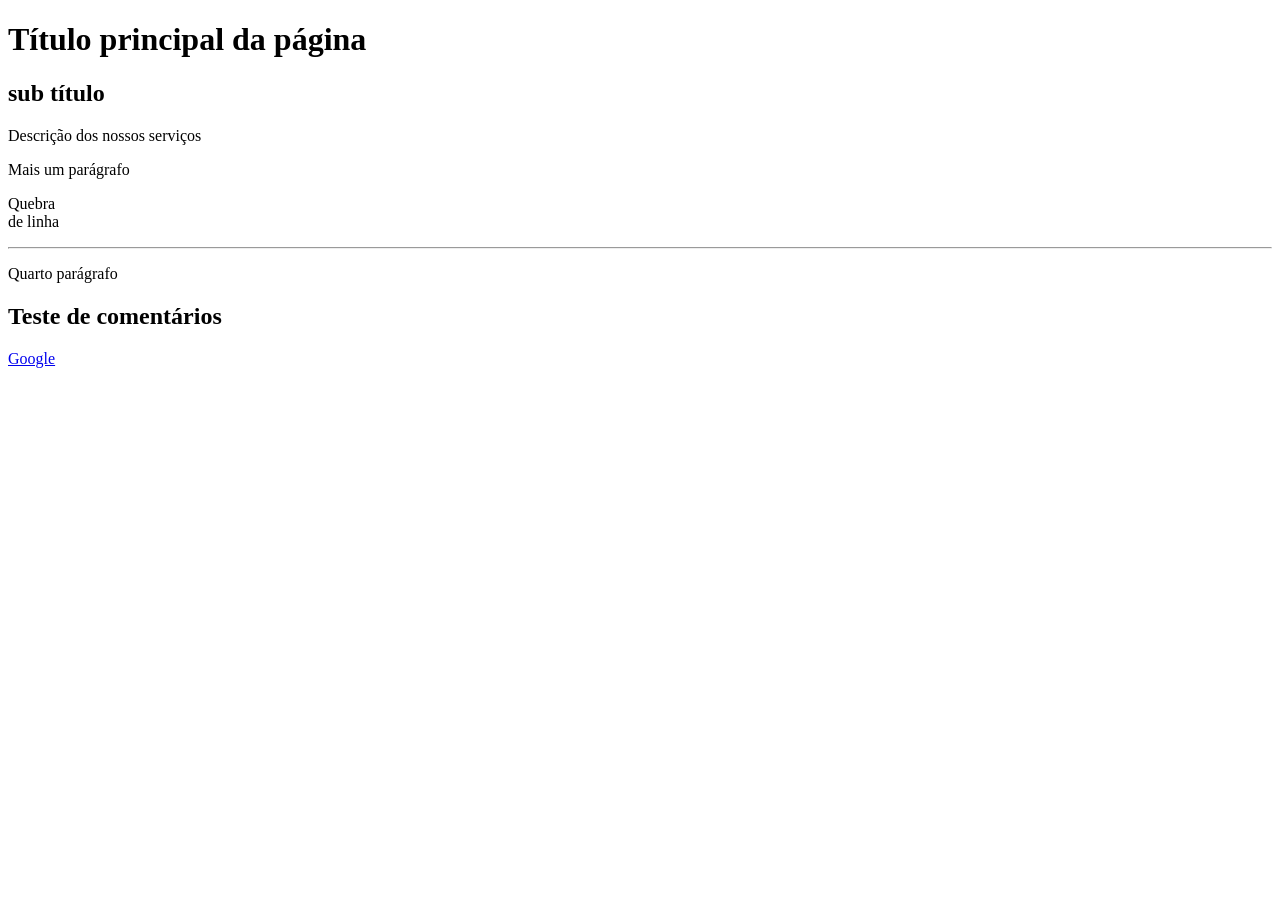
<file: Formação Front-end/1_HTML/index.html>
<!DOCTYPE html>
<html lang="pt-br">

<head>
    <meta charset="UTF-8">
    <meta name="viewport" content="width=device-width, initial-scale=1.0">
    <style>
        body {
            padding-bottom: 500px;
        }
    </style>
    <title>HTML fundamentos</title>
</head>

<body>
    <!-- 1 - títulos -->
    <h1>Título principal da página</h1>
    <h2>sub título</h2>

    <!-- 2 - parágrafos -->
    <p>Descrição dos nossos serviços</p>
    <p>Mais um parágrafo</p>

    <!-- 3 - tags sem conteúdo -->
    <p>Quebra <br/> de linha</p>
    <hr />
    <p>Quarto parágrafo</p>

    <!-- 4 - comentários -->

    <h2>Teste de comentários</h2>
    <!-- Ctrl mais dois pontos é um atalho para os comentários -->

    <!-- 5 - Atributos e Abrir link nova aba-->
    <a href="https://www.google.com/" target="_blank">Google</a>

    
</body>

</html>
</file>
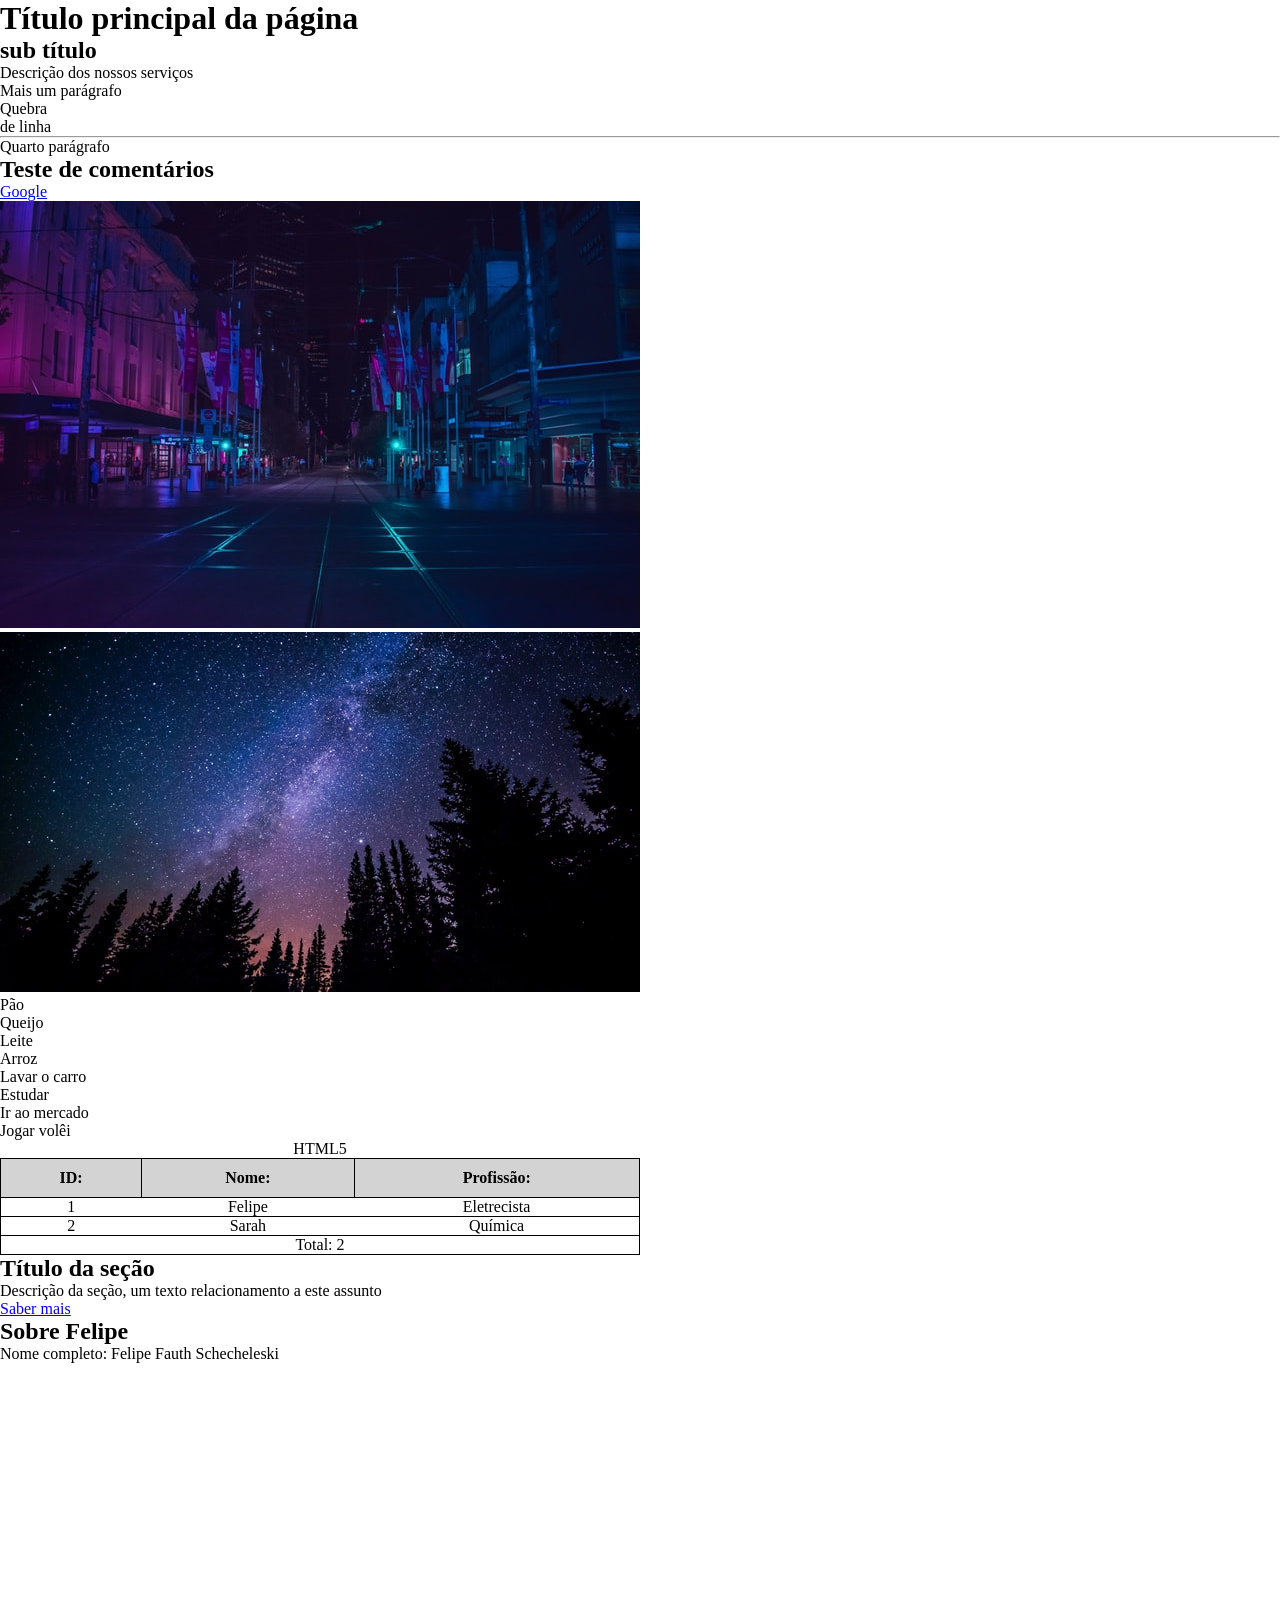
<file: Formação Front-end/2_HTML/index.html>
<!DOCTYPE html>
<html lang="pt-br">

<head>
    <meta charset="UTF-8">
    <meta name="viewport" content="width=device-width, initial-scale=1.0">
    <style>
        * {
            padding: 0px;
            margin: 0px;
        }

        body {
            padding-bottom: 500px;
        }

        table {
            border-collapse: collapse;
            width: 50%;
        }

        th,
        tr {
            border: 1px solid black;
            padding: 10px;
            text-align: center;
        }

        thead {
            background-color: lightgray;
        }
    </style>
    <title>HTML fundamentos</title>
</head>

<body>
    <!-- 1 - títulos -->
    <h1>Título principal da página</h1>
    <h2>sub título</h2>

    <!-- 2 - parágrafos -->
    <p>Descrição dos nossos serviços</p>
    <p>Mais um parágrafo</p>

    <!-- 3 - tags sem conteúdo -->
    <p>Quebra <br /> de linha</p>
    <hr />
    <p>Quarto parágrafo</p>

    <!-- 4 - comentários -->

    <h2>Teste de comentários</h2>
    <!-- Ctrl mais dois pontos é um atalho para os comentários -->

    <!-- 5 - Atributos, 6 - Abrir link nova aba-->
    <a href="https://www.google.com/" target="_blank">Google</a>
    <br>

    <!-- 7 - imagem -->

    <img src="img/city.jpg">

    <!-- 8 - atributo alt  -->
    <img src="img/nature.jpg" alt="noite na froresta">

    <!-- 9 - listas não ordenadas -->
    <ul>
        <li>Pão</li>
        <li>Queijo</li>
        <li>Leite</li>
        <li>Arroz</li>
    </ul>

    <!-- 10 - listas ordenadas -->
    <ol>
        <li>Lavar o carro</li>
        <li>Estudar</li>
        <li>Ir ao mercado</li>
        <li>Jogar volêi</li>
    </ol>

    <!-- 11 - tabelas -->
    <table>
        <caption>HTML5</caption>
        <thead>
            <tr>
                <th>ID:</th>
                <th>Nome:</th>
                <th>Profissão:</th>
            </tr>
        </thead>

        <tbody>
            <tr>
                <td>1</td>
                <td>Felipe</td>
                <td>Eletrecista</td>
            </tr>
            <tr>
                <td>2</td>
                <td>Sarah</td>
                <td>Química</td>
            </tr>
        </tbody>

        <tfoot>
            <tr>
                <td colspan="3">Total: 2</td>
            </tr>
        </tfoot>
    </table>

    <!--12 - div -->
    <div>
        <h2>Título da seção</h2>
        <p>Descrição da seção, um texto relacionamento a este assunto</p>
        <a href="#">Saber mais</a>
    </div>
    <div>
        <h2>Sobre Felipe</h2>
        <p>Nome completo: Felipe Fauth Schecheleski</p>
    </div>
</body>

</html>
</file>
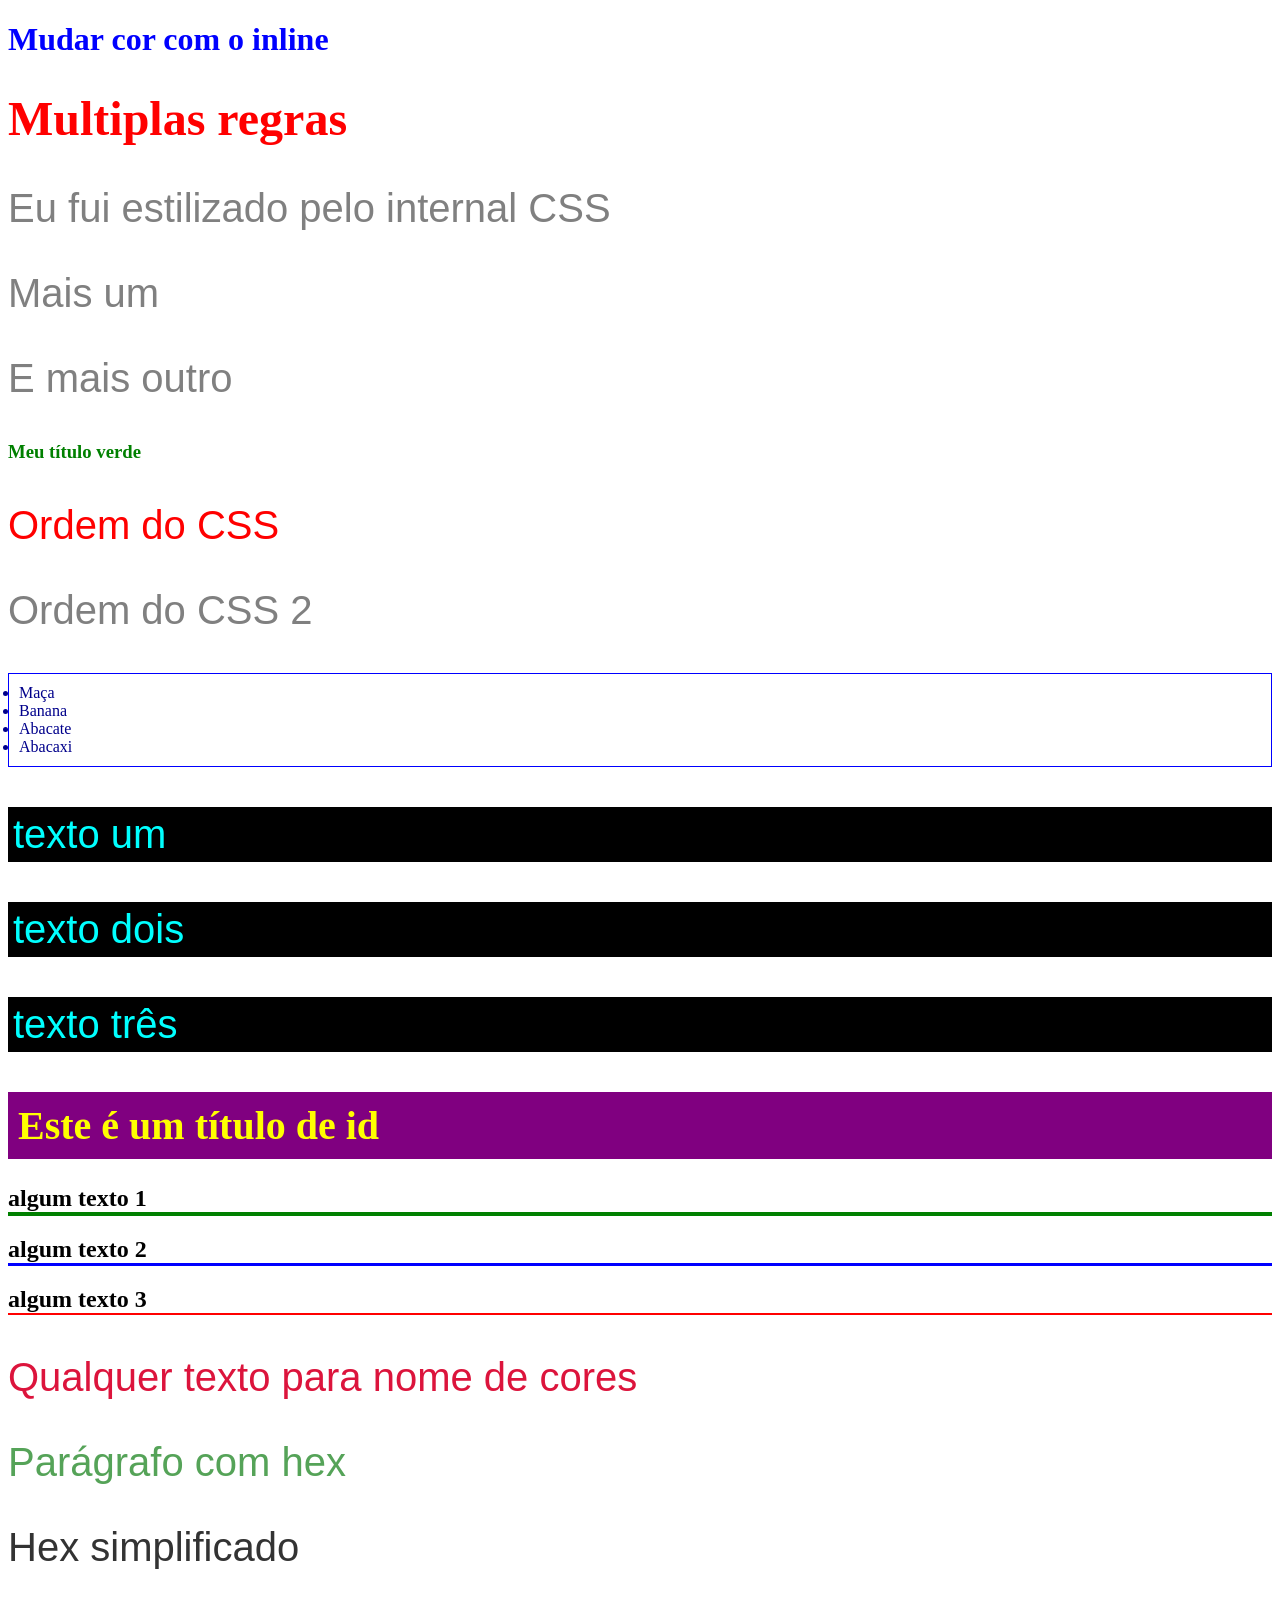
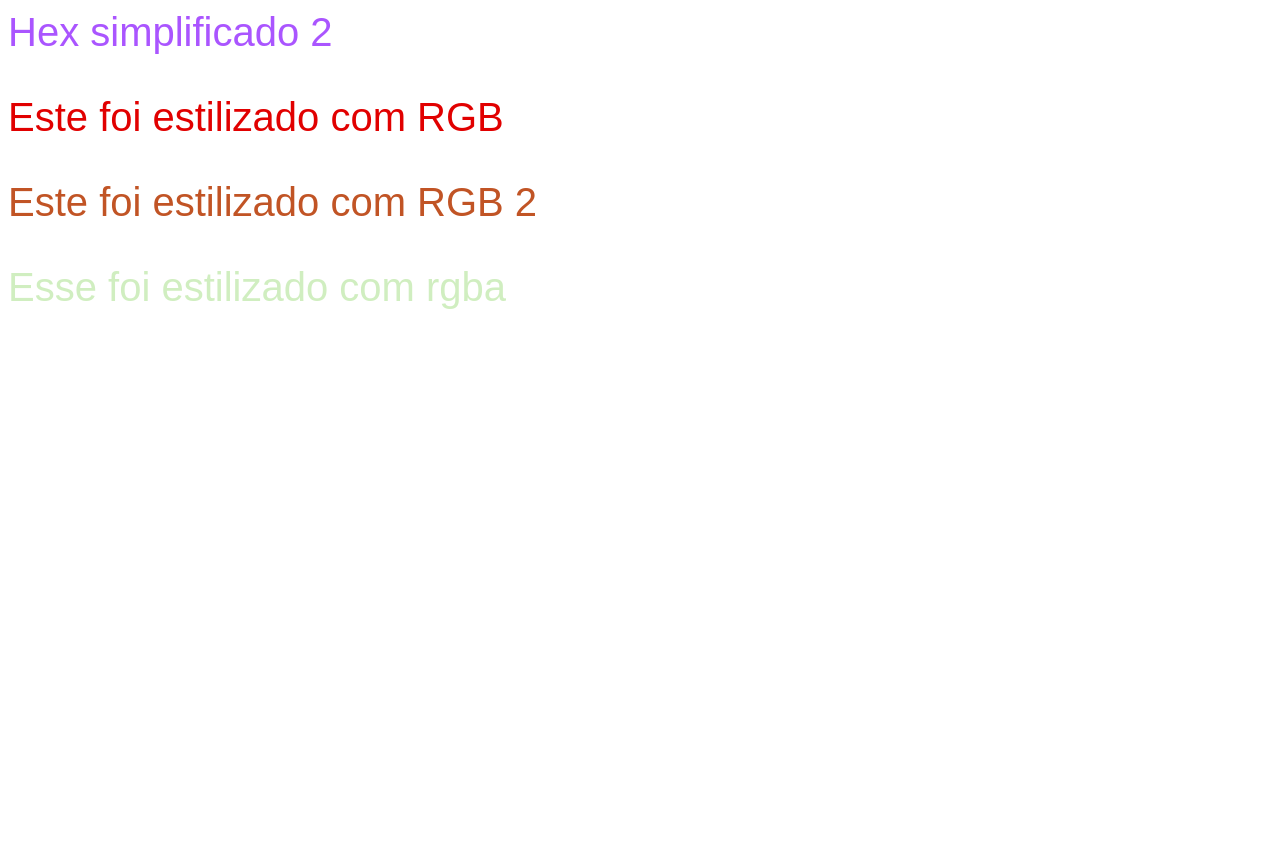
<file: Formação Front-end/3_CSS/index.html>
<!DOCTYPE html>
<html lang="pt-br">
<head>
    <meta charset="UTF-8">
    <meta name="viewport" content="width=device-width, initial-scale=1.0">
    <title>CSS</title>
    <!--4 - External CSS-->
    <!--Cascading Style Sheets-->
    <link rel="stylesheet" href="css/styles.css">
    <link rel="stylesheet" href="css/lists.css">
    <!--3 - Internal CSS-->
    <style>
        p {
            color: gray;
            font-family: Arial, Helvetica, sans-serif;
            font-size: 40px;
        }
    </style>
    
</head>
<body>
    <!--1 - Inline CSS-->
    <h1 style="color: blue;">Mudar cor com o inline</h1>

    <!--2 - Multiplas regras-->
    <h1 style="color: red; font-size: 3em;">Multiplas regras</h1>

    <!--3 - Internal CSS-->
    <p>Eu fui estilizado pelo internal CSS</p>
    <p>Mais um</p>
    <p>E mais outro</p>

    <!--4 - External CSS -->
    <h3>Meu título verde</h3>

    <!--5 - Ordem do CSS-->
    <p style="color: red;">Ordem do CSS</p>
    <p>Ordem do CSS 2</p>

    <!--6 - Multiplos CSS-->
    <ul>
        <li>Maça</li>
        <li>Banana</li>
        <li>Abacate</li>
        <li>Abacaxi</li>
    </ul>

    <!-- 8 - classes -->
    <p class="paragraph">texto um</p>
    <p class="paragraph">texto dois</p>
    <p class="paragraph">texto três</p>

    <!-- 9 - id -->
    <h1 id="exclusive-title">Este é um título de id</h1>

    <!-- 10 - multiplas regras, ordem do css  -->
    <h2 id="algum-titulo" class="titulo">algum texto 1</h2>
    <h2 class="titulo">algum texto 2</h2>
    <h2>algum texto 3</h2>
     
    <!-- 11- nome de cor -->
    <p class="color-name">Qualquer texto para nome de cores</p>

    <!-- 12 - hex -->
    <p class="hex">Parágrafo com hex</p>

    <!-- 13 - Mais sobre hex -->
    <p class="simple-hex">Hex simplificado</p>
    <p class="simple-hex-2">Hex simplificado 2</p>

    <!-- 14 - RGB -->
     <p class="rgb">Este foi estilizado com RGB</p>
     <p class="mixed-rgb">Este foi estilizado com RGB 2</p>

    <!-- 15 - RGBA -->
     <p class="rgba">Esse foi estilizado com rgba</p>
</body>
</html>
</file>
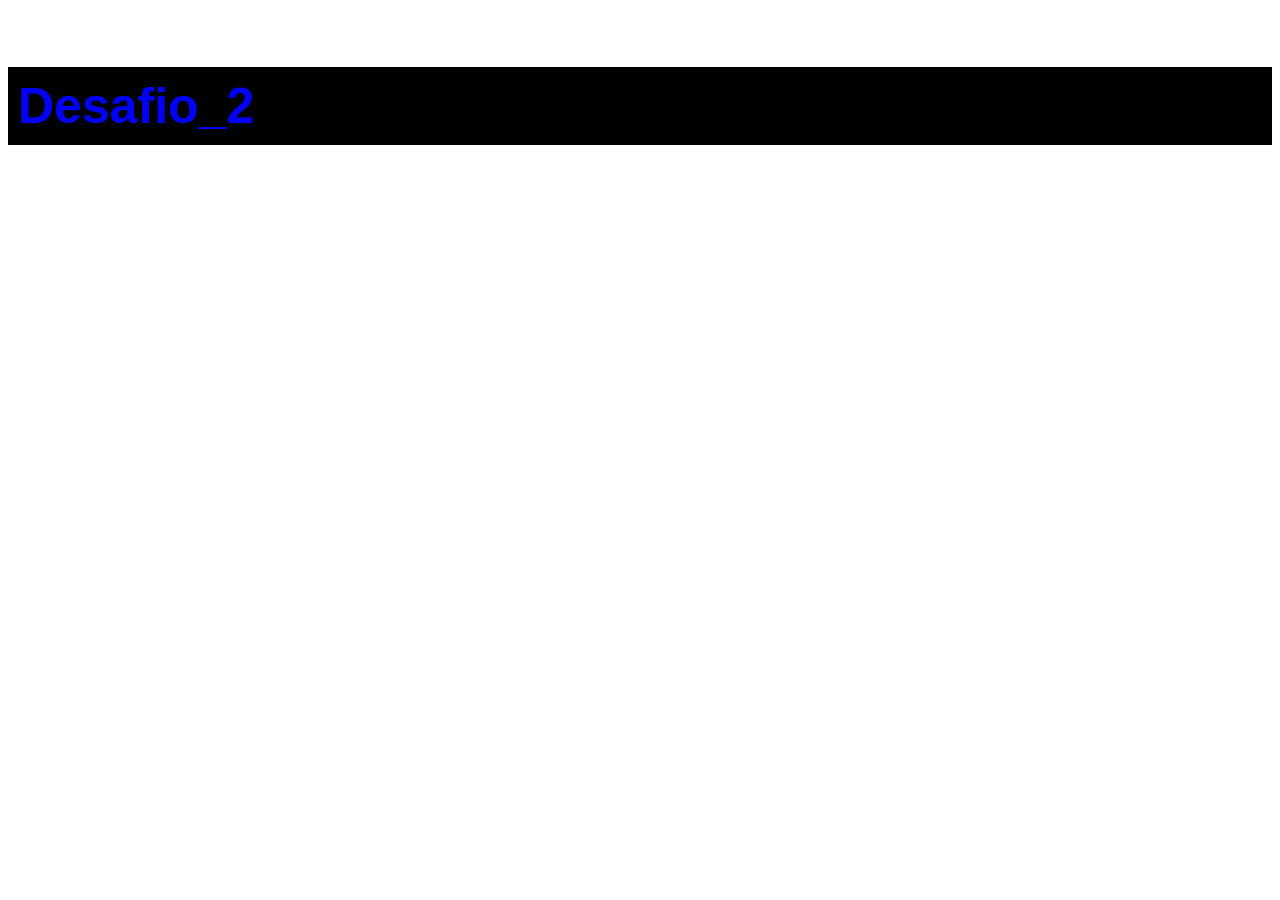
<file: Formação Front-end/desafios/desafio_2/index.html>
<!DOCTYPE html>
<html lang="en">
<head>
    <meta charset="UTF-8">
    <meta name="viewport" content="width=device-width, initial-scale=1.0">
    <link rel="stylesheet" href="css/titles.css">
    <title>Desafio_2</title>
</head>
<body>
    <h4>Desafio_2</h4>
</body>
</html>
</file>
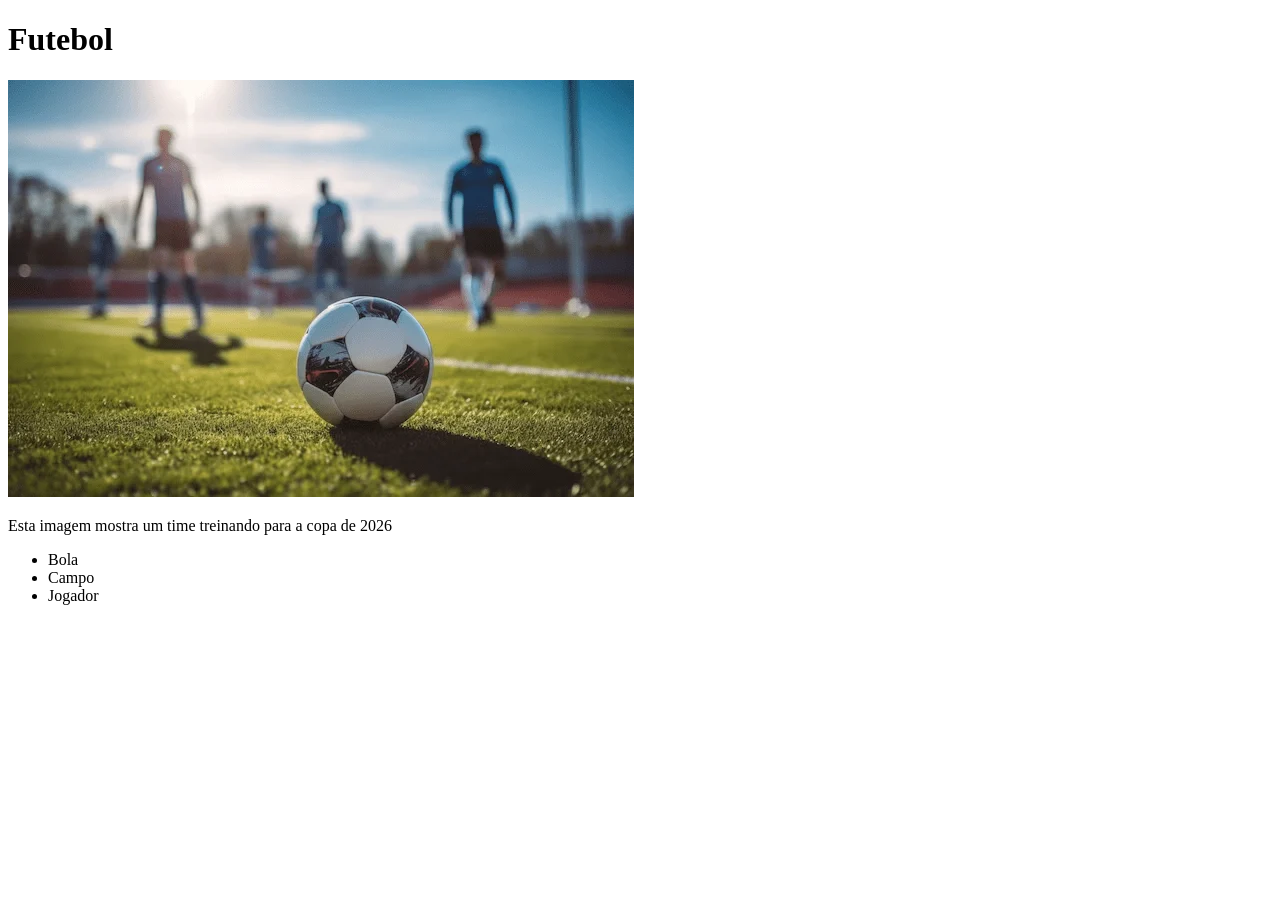
<file: Formação Front-end/desafios/desafio_1/desafio_1.html>
<!DOCTYPE html>
<html lang="pt-br">
<head>
    <meta charset="UTF-8">
    <meta name="viewport" content="width=device-width, initial-scale=1.0">
    <title>desafio 1</title>
</head>
<body>
    <h1>Futebol</h1>
    <img src="futebol.webp" alt="imagem de futebol">
    <p>Esta imagem mostra um time treinando para a copa de 2026</p>
    <ul>
        <li>Bola</li>
        <li>Campo</li>
        <li>Jogador</li>
    </ul>
</body>
</html>
</file>
<file: Formação Front-end/3_CSS/css/styles.css>
/*4 - External CSS*/
body {
    padding-bottom: 500px;
}

h3 {
    color: green;
}

p {
    color: blueviolet;
}

/* 8 - classes */

.paragraph {
    background-color: black;
    color: aqua;
    padding: 5px;
}

/* 9 - ids */

#exclusive-title {
    background-color: purple;
    color: yellow;
    padding: 10px;
    font-size: 40px;
}

/* 10 - ordem das regras */

h2 {
    border-bottom: 2px solid red;
}

.titulo {
    border-bottom: 3px solid blue;
}

#algum-titulo {
    border-bottom: 4px solid green;
}

/* 11 - nome de cores */

.color-name {
    color: crimson;
}

/* 12 - hex */

.hex {
    color: #55a358;
}

/* 13 - Mais sobre hex */

.simple-hex {
    color: #333;
}

.simple-hex-2 {
    color: #a5f;
}

/* 14 - RGB */

.rgb {
    color: rgb(225, 0, 0);
}

.mixed-rgb {
    color: rgb(193, 84, 37);
}

/* 15 - rgba */

.rgba {
    color: rgba(100, 199, 45, 0.300);
}
</file>
<file: Formação Front-end/3_CSS/css/lists.css>
ul {
    border: 1px solid blue;
    padding: 10px;
 }

 li {
    color: darkblue;
 }
</file>
<file: Formação Front-end/desafios/desafio_2/css/titles.css>
h4 {
    font-family: Arial, Helvetica, sans-serif;
    font-size: 50px;
    padding: 10px;
    background-color: black;
    color: blue;
}
</file>
